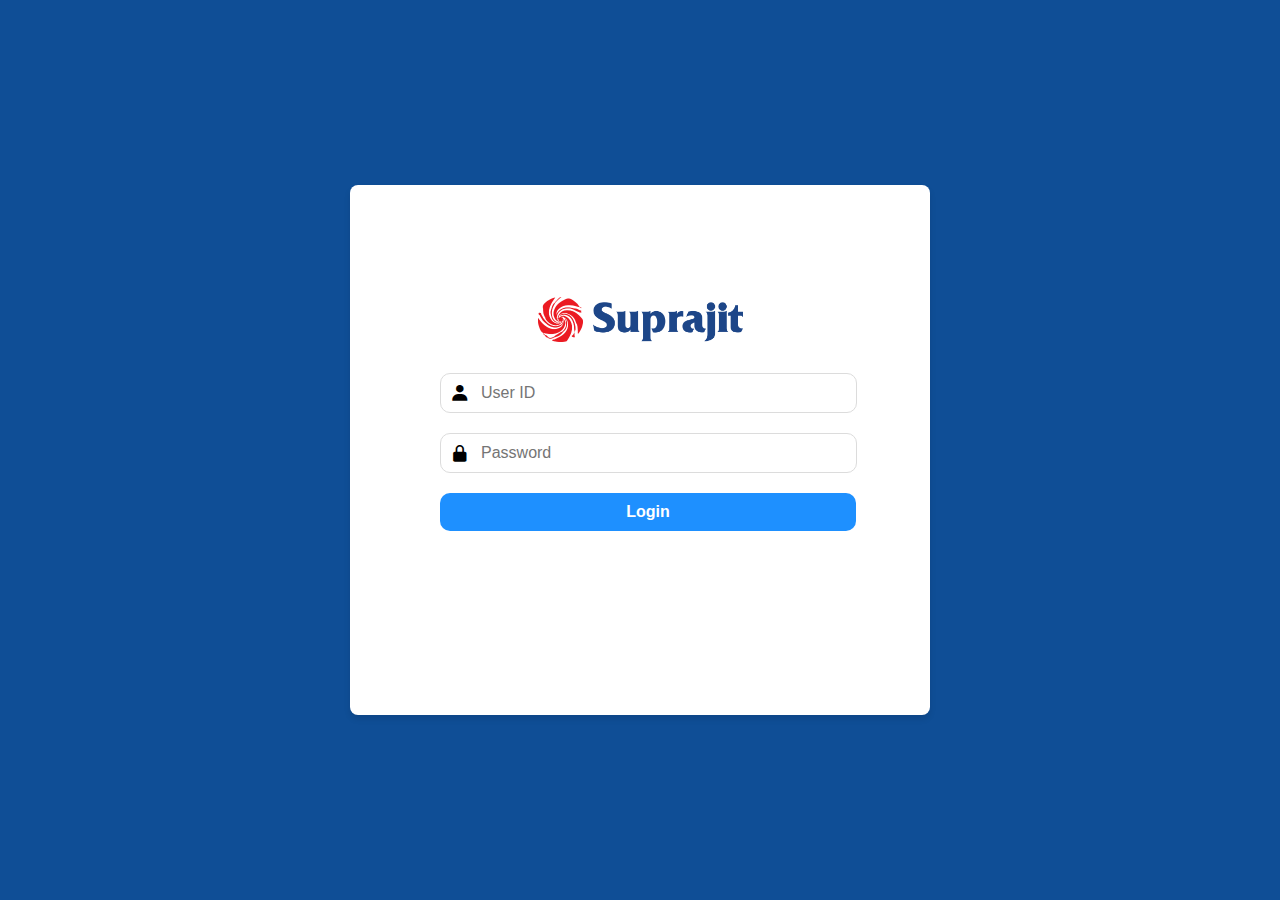
<file: Index.html>
<!DOCTYPE html>
<html lang="en">
  <head>
    <meta charset="UTF-8" />
    <meta name="viewport" content="width=device-width, initial-scale=1.0" />
    <link rel="preconnect" href="https://fonts.googleapis.com" />
    <link rel="preconnect" href="https://fonts.gstatic.com" crossorigin />
    <link
      href="https://fonts.googleapis.com/css2?family=Roboto:ital,wght@0,100..900;1,100..900&display=swap"
      rel="stylesheet"
    />
    <link
      href="https://unpkg.com/boxicons@2.1.4/css/boxicons.min.css"
      rel="stylesheet"
    />
    <link rel="stylesheet" href="Style.css" />
    <title>Suprajit Page</title>
  </head>
  <body>
    <div class="container">
      <div class="login_page">
        <div class="logo_div">
          <img class="logo" src="./Data/SUPRAJIT.NS.png" alt="Logo" />
          <img class="logo_name" src="./Data/SUPRAJIT.png" alt="Logo Name" />
        </div>
        <form id="loginForm">
          <div class="login_id">
            <div class="input_container">
              <i class="bx bxs-user"></i>
              <input
                type="text"
                name="user_id"
                id="user_id"
                placeholder="User ID"
                required
              />
            </div>
          </div>
          <div class="password_entry">
            <div class="input_container">
              <i class="bx bxs-lock-alt"></i>
              <input
                type="password"
                name="password"
                id="password"
                placeholder="Password"
                required
              />
            </div>
          </div>
          <button type="submit">Login</button>
        </form>
      </div>
    </div>
    <script src="Script.js"></script>
  </body>
</html>
</file>
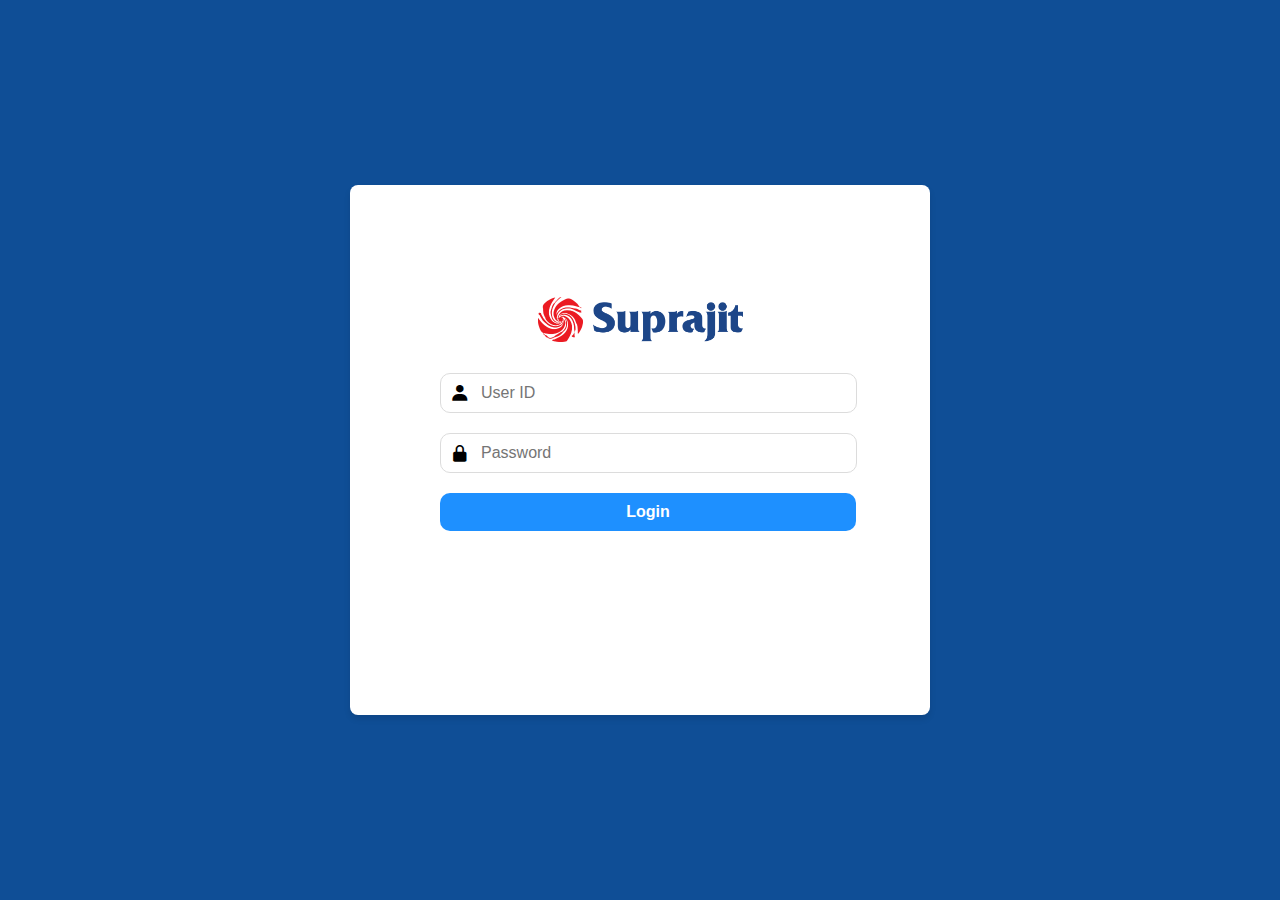
<file: index.html>
<!DOCTYPE html>
<html lang="en">
  <head>
    <meta charset="UTF-8" />
    <meta name="viewport" content="width=device-width, initial-scale=1.0" />
    <link rel="preconnect" href="https://fonts.googleapis.com" />
    <link rel="preconnect" href="https://fonts.gstatic.com" crossorigin />
    <link
      href="https://fonts.googleapis.com/css2?family=Roboto:ital,wght@0,100..900;1,100..900&display=swap"
      rel="stylesheet"
    />
    <link
      href="https://unpkg.com/boxicons@2.1.4/css/boxicons.min.css"
      rel="stylesheet"
    />
    <link rel="stylesheet" href="style.css" />
    <title>Suprajit Page</title>
  </head>
  <body>
    <div class="container">
      <div class="login_page">
        <div class="logo_div">
          <img class="logo" src="./Data/SUPRAJIT.NS.png" alt="Logo" />
          <img class="logo_name" src="./Data/SUPRAJIT.png" alt="Logo Name" />
        </div>
        <form id="loginForm">
          <div class="login_id">
            <div class="input_container">
              <i class="bx bxs-user"></i>
              <input
                type="text"
                name="user_id"
                id="user_id"
                placeholder="User ID"
                required
              />
            </div>
          </div>
          <div class="password_entry">
            <div class="input_container">
              <i class="bx bxs-lock-alt"></i>
              <input
                type="password"
                name="password"
                id="password"
                placeholder="Password"
                required
              />
            </div>
          </div>
          <button type="submit">Login</button>
        </form>
      </div>
    </div>
    <script src="script.js"></script>
  </body>
</html>
</file>
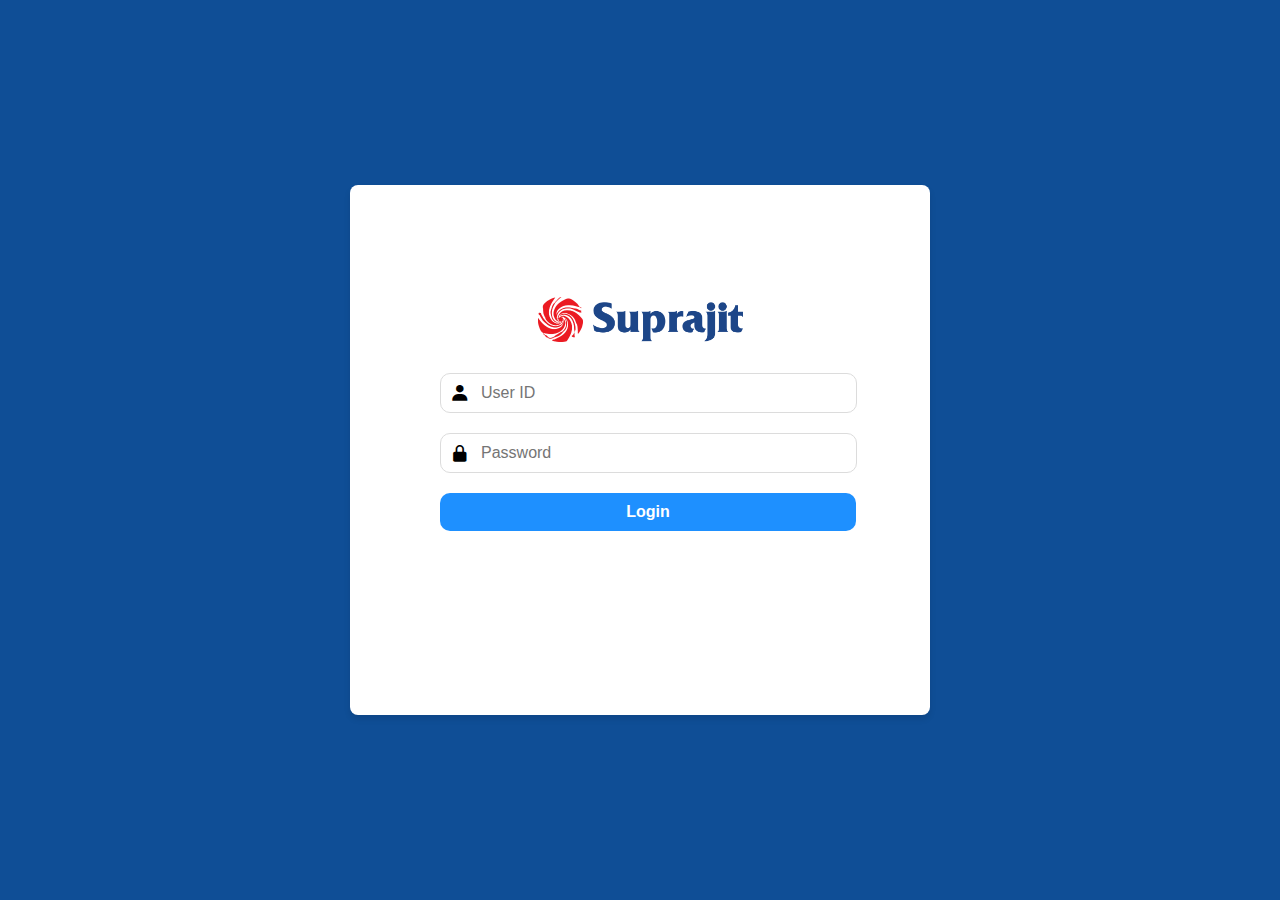
<file: Program.html>
<!DOCTYPE html>
<html lang="en">
  <head>
    <meta charset="UTF-8" />
    <meta name="viewport" content="width=device-width, initial-scale=1.0" />
    <link rel="preconnect" href="https://fonts.googleapis.com" />
    <link rel="preconnect" href="https://fonts.gstatic.com" crossorigin />
    <link
      href="https://fonts.googleapis.com/css2?family=Roboto:ital,wght@0,100..900;1,100..900&display=swap"
      rel="stylesheet"
    />
    <link
      href="https://unpkg.com/boxicons@2.1.4/css/boxicons.min.css"
      rel="stylesheet"
    />
    <style>
      body {
        margin: 0;
        padding: 0;
        font-family: Arial, sans-serif;

        display: flex;
        justify-content: center;
        align-items: center;
        height: 100vh;
        background-color: rgb(15, 78, 150);
      }

      .container {
        width: 100%;
        height: 350px;
        max-width: 400px;
        background: #ffffff;
        border-radius: 8px;
        box-shadow: 0 4px 6px rgba(0, 0, 0, 0.1);
        padding: 90px;
        font-family: "Roboto", sans-serif;
      }

      .login_page {
        text-align: center;
      }

      .logo_div {
        display: flex;
        justify-content: center;
        align-items: center;
        gap: 10px;
        padding: 20px;
      }

      .logo {
        width: 45px;
        animation: rotateLogo 5s linear infinite;
      }

      .logo_name {
        width: 150px;
      }

      .bx {
        font-size: 24px;
        color: #555;
        margin-right: 10px;
        vertical-align: middle;
      }

      .input_container {
        position: relative;
      }

      .input_container i {
        position: absolute;
        top: 50%;
        left: 10px;
        transform: translateY(-50%);
        font-size: 20px;
        color: black;
      }

      .input_container i:hover {
        cursor: pointer;
        color: #555;
      }

      input[type="text"],
      input[type="password"] {
        width: calc(100% - 40px);
        padding: 10px 15px;
        margin: 10px 0;
        border: 1px solid gainsboro;
        border-radius: 10px;
        font-size: 16px;
        padding-left: 40px;
      }

      button {
        width: 104%;
        padding: 10px;
        background-color: dodgerblue;
        color: white;
        font-weight: 600;
        border: none;
        border-radius: 10px;
        font-size: 16px;
        cursor: pointer;
        margin-top: 10px;
        margin-left: none;
        position: center;
      }

      button:hover {
        background-color: #0056b3;
      }

      input:focus {
        outline: none;
        border: solid lightslategray;
      }

      @keyframes rotateLogo {
        0% {
          transform: rotate(0deg);
        }
        100% {
          transform: rotate(360deg);
        }
      }
    </style>
    <title>Suprajit Page</title>
  </head>
  <body>
    <div class="container">
      <div class="login_page">
        <div class="logo_div">
          <img class="logo" src="./Data/SUPRAJIT.NS.png" alt="Logo" />
          <img class="logo_name" src="./Data/SUPRAJIT.png" alt="Logo Name" />
        </div>
        <form id="loginForm">
          <div class="login_id">
            <div class="input_container">
              <i class="bx bxs-user"></i>
              <input
                type="text"
                name="user_id"
                id="user_id"
                placeholder="User ID"
                required
              />
            </div>
          </div>
          <div class="password_entry">
            <div class="input_container">
              <i class="bx bxs-lock-alt"></i>
              <input
                type="password"
                name="password"
                id="password"
                placeholder="Password"
                required
              />
            </div>
          </div>
          <button type="submit">Login</button>
        </form>
      </div>
    </div>
    <script>
      document
        .getElementById("loginForm")
        .addEventListener("submit", function (event) {
          event.preventDefault();

          const user_id = document.getElementById("user_id").value;
          const password = document.getElementById("password").value;

          const userId_data = {
            admin: 0,
            admin12: 1,
            admin23: 2,
            admin24: 3,
            a: 4,
          };

          const password_data = ["admin", "admin12", "admin23", "admin24"];
          let condition1 = userId_data[user_id];

          if (condition1 != null && password_data[condition1] == password) {
            window.location.href = "https://suprajit.com/";
          } else {
            alert("Invalid User ID or Password");
          }
        });
    </script>
  </body>
</html>
</file>
<file: Style.css>
body {
  margin: 0;
  padding: 0;
  font-family: Arial, sans-serif;

  display: flex;
  justify-content: center;
  align-items: center;
  height: 100vh;
  background-color: rgb(15, 78, 150);
}

.container {
  width: 100%;
  height: 350px;
  max-width: 400px;
  background: #ffffff;
  border-radius: 8px;
  box-shadow: 0 4px 6px rgba(0, 0, 0, 0.1);
  padding: 90px;
  font-family: "Roboto", sans-serif;
}
/*.container*/
.login_page {
  text-align: center;
}
/*Logo Page*/
.logo_div {
  display: flex;
  justify-content: center;
  align-items: center;
  gap: 10px;
  padding: 20px;
}

.logo {
  width: 45px;
  animation: rotateLogo 5s linear infinite;
}

.logo_name {
  width: 150px;
}
/*-------------------*/
/*Entry*/
.bx {
  font-size: 24px;
  color: #555;
  margin-right: 10px;
  vertical-align: middle;
}

.input_container {
  position: relative;
}

.input_container i {
  position: absolute;
  top: 50%;
  left: 10px;
  transform: translateY(-50%);
  font-size: 20px;
  color: black;
}
.input_container i:hover {
  cursor: pointer;
  color: #555;
}
input[type="text"],
input[type="password"] {
  width: calc(100% - 40px);
  padding: 10px 15px;
  margin: 10px 0;
  border: 1px solid gainsboro;
  border-radius: 10px;
  font-size: 16px;
  padding-left: 40px;
}
/*--------------------------------------*/
button {
  width: 104%;
  padding: 10px;
  background-color: dodgerblue;
  color: white;
  font-weight: 600;
  border: none;
  border-radius: 10px;
  font-size: 16px;
  cursor: pointer;
  margin-top: 10px;
  margin-left: none;
  position: center;
  
}

button:hover {
  background-color: #0056b3;
}

input:focus {
  outline: none;
  border: solid lightslategray;
}

@keyframes rotateLogo {
  0% {
    transform: rotate(0deg);
  }
  100% {
    transform: rotate(360deg);
  }
}
</file>
<file: style.css>
body {
  margin: 0;
  padding: 0;
  font-family: Arial, sans-serif;

  display: flex;
  justify-content: center;
  align-items: center;
  height: 100vh;
  background-color: rgb(15, 78, 150);
}

.container {
  width: 100%;
  height: 350px;
  max-width: 400px;
  background: #ffffff;
  border-radius: 8px;
  box-shadow: 0 4px 6px rgba(0, 0, 0, 0.1);
  padding: 90px;
  font-family: "Roboto", sans-serif;
}
/*.container*/
.login_page {
  text-align: center;
}
/*Logo Page*/
.logo_div {
  display: flex;
  justify-content: center;
  align-items: center;
  gap: 10px;
  padding: 20px;
}

.logo {
  width: 45px;
  animation: rotateLogo 5s linear infinite;
}

.logo_name {
  width: 150px;
}
/*-------------------*/
/*Entry*/
.bx {
  font-size: 24px;
  color: #555;
  margin-right: 10px;
  vertical-align: middle;
}

.input_container {
  position: relative;
}

.input_container i {
  position: absolute;
  top: 50%;
  left: 10px;
  transform: translateY(-50%);
  font-size: 20px;
  color: black;
}
.input_container i:hover {
  cursor: pointer;
  color: #555;
}
input[type="text"],
input[type="password"] {
  width: calc(100% - 40px);
  padding: 10px 15px;
  margin: 10px 0;
  border: 1px solid gainsboro;
  border-radius: 10px;
  font-size: 16px;
  padding-left: 40px;
}
/*--------------------------------------*/
button {
  width: 104%;
  padding: 10px;
  background-color: dodgerblue;
  color: white;
  font-weight: 600;
  border: none;
  border-radius: 10px;
  font-size: 16px;
  cursor: pointer;
  margin-top: 10px;
  margin-left: none;
  position: center;
  
}

button:hover {
  background-color: #0056b3;
}

input:focus {
  outline: none;
  border: solid lightslategray;
}

@keyframes rotateLogo {
  0% {
    transform: rotate(0deg);
  }
  100% {
    transform: rotate(360deg);
  }
}
</file>
